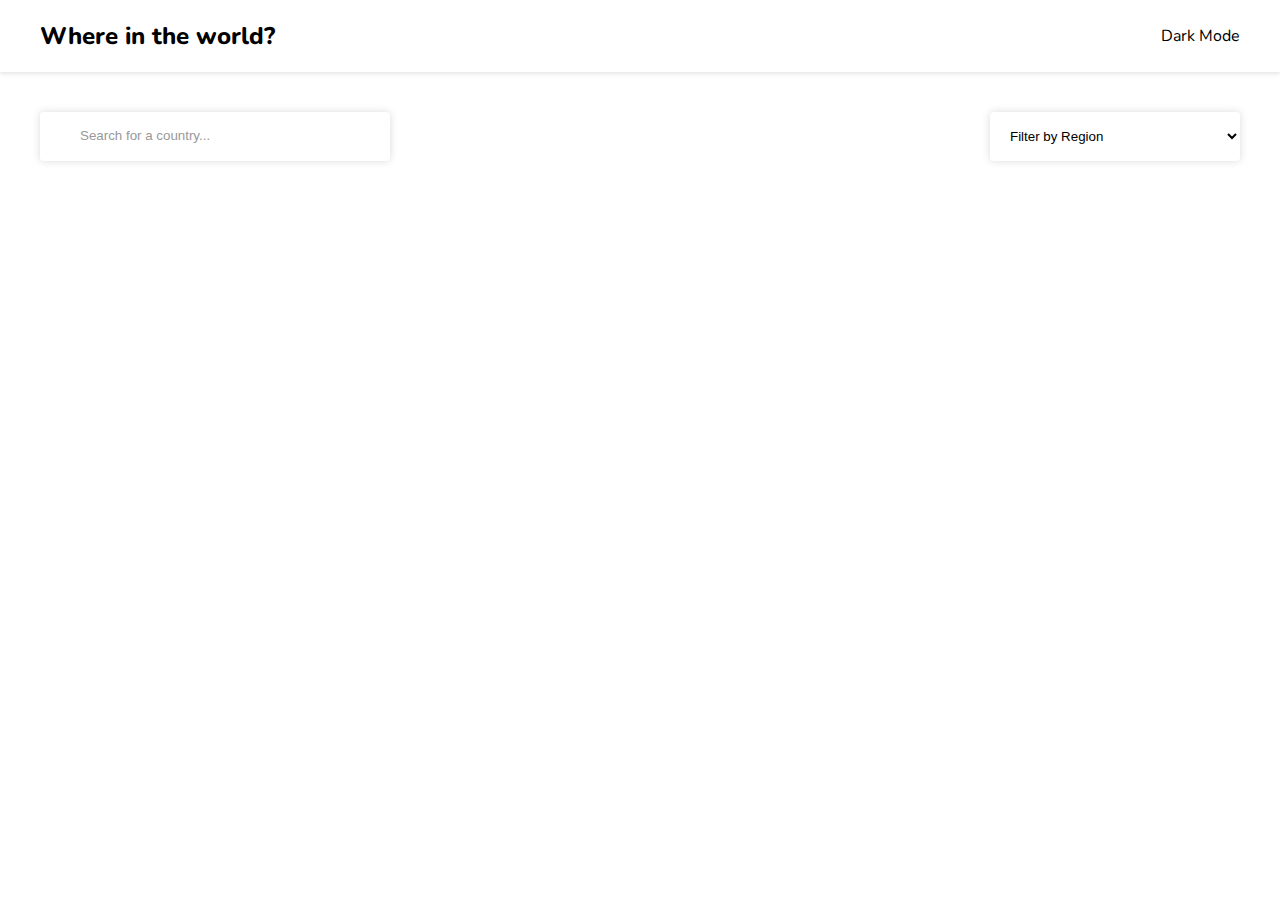
<file: index.html>
<!DOCTYPE html>
<html lang="en">
  <head>
    <meta charset="UTF-8" />
    <meta http-equiv="X-UA-Compatible" content="IE=edge" />
    <meta name="viewport" content="width=device-width, initial-scale=1.0" />
    <title>Countries</title>
    <link
      rel="stylesheet"
      href="https://cdnjs.cloudflare.com/ajax/libs/font-awesome/6.3.0/css/all.min.css"
      integrity="sha512-SzlrxWUlpfuzQ+pcUCosxcglQRNAq/DZjVsC0lE40xsADsfeQoEypE+enwcOiGjk/bSuGGKHEyjSoQ1zVisanQ=="
      crossorigin="anonymous"
      referrerpolicy="no-referrer"
    />
    <link
      href="https://fonts.googleapis.com/css?family=Nunito:300,regular,500,600,700,800"
      rel="stylesheet"
    />
    <link rel="stylesheet" href="style.css" />
    <script src="main.js" defer></script>
  </head>
  <body>
    <header class="header-container">
      <div class="header-content">
        <h2 class="title"><a href="/">Where in the world?</a></h2>
        <p class="theme-changer"><i class="fa-regular fa-moon"></i>&nbsp;&nbsp;<span class="mode">Dark Mode</span></p>
      </div>
    </header>
    <main>
      <div class="search-filter-container">
        <div class="search-container">
          <i class="fa-solid fa-magnifying-glass"></i>
          <input type="text" placeholder="Search for a country...">
        </div>
        <select class="filter-by-region">
          <option hidden>Filter by Region</option>
          <option value="Africa">Africa</option>
          <option value="America">America</option>
          <option value="Asia">Asia</option>
          <option value="Europe">Europe</option>
          <option value="Oceania">Oceania</option>
        </select>
      </div>
      <div class="countries-container"></div>
    </main>
  </body>
</html>
</file>
<file: style.css>
* {
    box-sizing: border-box;
}

body {
    --background-color: white;
    --text-color: black;
    --elements-color: white;
    margin: 0;
    font-family: Nunito, sans-serif;
    background-color: var(--background-color);
    color: var(--text-color);
}

body.dark {
    --background-color: hsl(207, 26%, 17%); 
    --text-color: white;
    --elements-color: hsl(209, 23%, 22%);
}

main {
    padding: 24px;
}

a {
    text-decoration-line: none;
    color: inherit;
}

.header-container {
    box-shadow: 0 2px 4px 0px rgba(0, 0, 0, 0.1);
    padding-inline: 24px;
    background-color: var(--elements-color);
}

.header-content {
    display: flex;
    align-items: center;
    justify-content: space-between;
    max-width: 1200px;
    margin-inline: auto;
}

.title {
    font-weight: 800;
}

.theme-changer {
    cursor: pointer;
}

.countries-container {
    max-width: 1200px;
    margin-top: 16px;
    display: flex;
    gap: 64px;
    flex-wrap: wrap;
    margin-inline: auto;
    justify-content: space-between;
}

.country-card {
    display: inline-block;
    width: 250px;
    border-radius: 8px;
    overflow: hidden;
    padding-bottom: 24px;
    box-shadow: 0 0 8px 0px rgba(0, 0, 0, 0.2);
    transition: all 0.2s ease-in-out;
    background-color: var(--elements-color);
}

.country-card:hover {
    transform: scale(1.03);
    box-shadow: 0 0 16px 0px rgba(0, 0, 0, 0.2);
}

.card-title {
    font-size: 24px;
    margin-block: 16px;
}

.card-text {
    padding-inline: 16px;
}

.card-text p {
    margin-block: 8px;
}

.country-card img {
    width: 100%;
}


.search-filter-container {
    max-width: 1200px;
    margin-inline: auto;
    margin-top: 16px;
    margin-bottom: 48px;
    display: flex;
    justify-content: space-between;
    gap: 24px;
}

.search-container {
    box-shadow: 0 0 8px 0px rgba(0, 0, 0, 0.15);
    max-width: 350px;
    width: 100%;
    border-radius: 4px;
    padding-left: 24px;
    color: #999;
    overflow: hidden;
    background-color: var(--elements-color);
    color: var(--text-color);
}

.search-container input {
    border: none;
    outline: none;
    padding: 16px;
    width: 90%;
    background-color: inherit;
    color: inherit;
}

.search-container input::placeholder {
    color: #999;
}

.filter-by-region {
    width: 250px;
    padding: 16px;
    border: none;
    outline: none;
    box-shadow: 0 0 8px 0px rgba(0, 0, 0, 0.15);
    border-radius: 4px;
    background-color: var(--elements-color);
    color: var(--text-color);
}

@media(max-width: 768px) {
    .countries-container {
        justify-content: center;
    }

    .title {
        font-size: 16px;
    }

    .header-content p {
        font-size: 12px;
    }

    .search-filter-container {
        flex-direction: column;
    }
    
}
</file>
